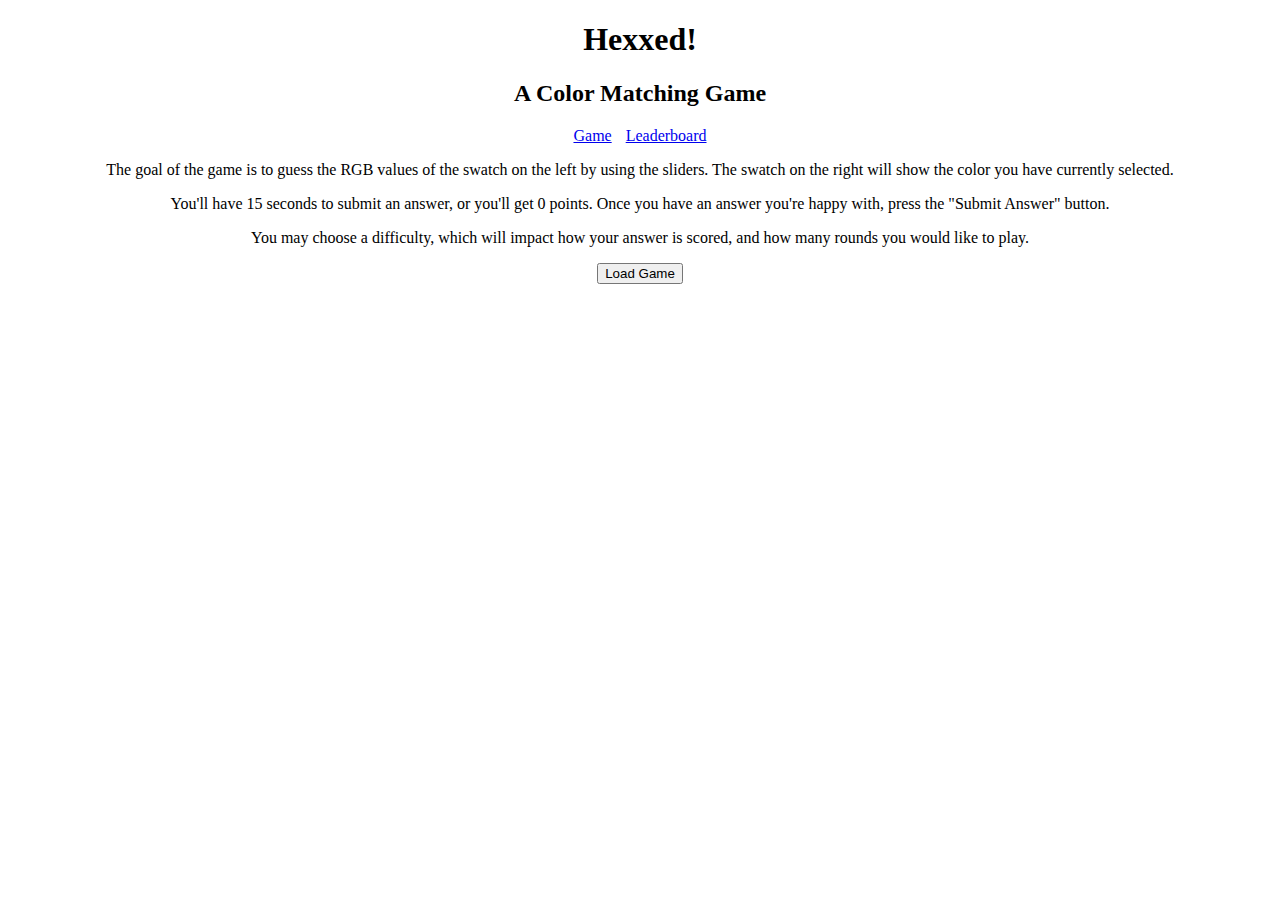
<file: index.html>
<!DOCTYPE html>
<html lang="en" dir="ltr">
  <head>
    <meta charset="utf-8">
    <title>Hexxed!</title>
    <script src="https://ajax.googleapis.com/ajax/libs/jquery/3.3.1/jquery.min.js"></script>
    <link rel="stylesheet" href="https://fonts.googleapis.com/css?family=Orbitron">
  	<link rel="stylesheet" type="text/css" href="resources/css/team1-hw2.css">
  </head>
  <body class="center">
    <div class="center">
      <h1>Hexxed!</h1>
      <h2>A Color Matching Game</h2>
      <div id="nav">
        <a href="index.html">Game</a>
        <a href="Team1Scores.html">Leaderboard</a>
      </div>
      <p>The goal of the game is to guess the RGB values of the swatch on the left by using the sliders. The swatch on the right will show the color you have currently selected.</p?>
      <p>You'll have 15 seconds to submit an answer, or you'll get 0 points. Once you have an answer you're happy with, press the "Submit Answer" button.</p>
      <p>You may choose a difficulty, which will impact how your answer is scored, and how many rounds you would like to play.</p>
    </div>

    <Button id="load_game" onclick="load_game()">Load Game</Button>
	<script src="Team1-hw2.js"></script>
  </body>
</html>
</file>
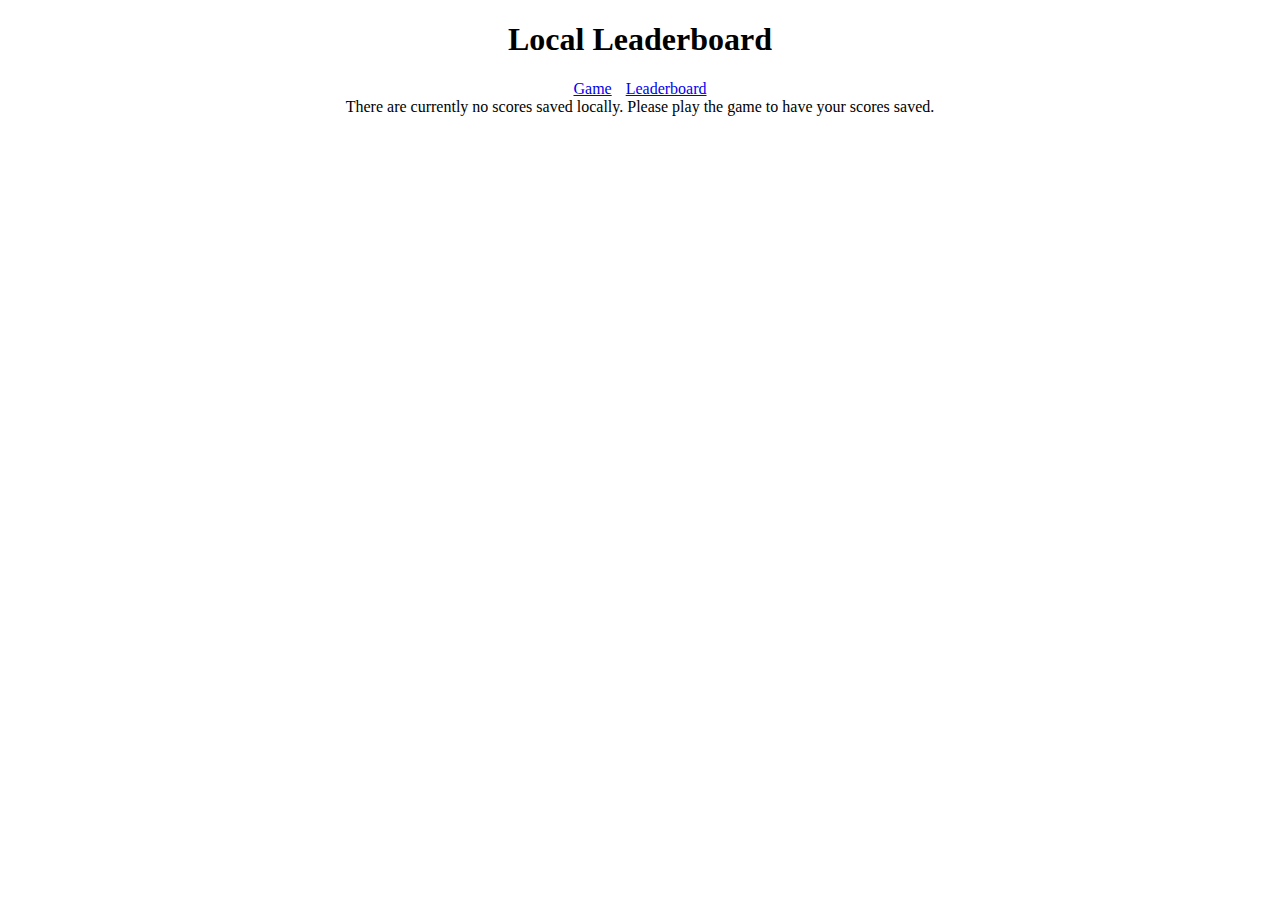
<file: Team1Scores.html>
<!doctype html>
<html>
	<head>
		<meta charset="utf-8">
    <title>Hexxed! Leaderboard</title>
    <script src="https://ajax.googleapis.com/ajax/libs/jquery/3.3.1/jquery.min.js"></script>
  	<link rel="stylesheet" type="text/css" href="resources/css/team1-hw2.css">
	</head>
	<body>
		<script
			  src="https://code.jquery.com/jquery-3.3.1.slim.min.js"
			  integrity="sha256-3edrmyuQ0w65f8gfBsqowzjJe2iM6n0nKciPUp8y+7E="
			  crossorigin="anonymous"></script>
		<script src="Team1-hw2.js"> </script>
	</body>
</html>
</file>
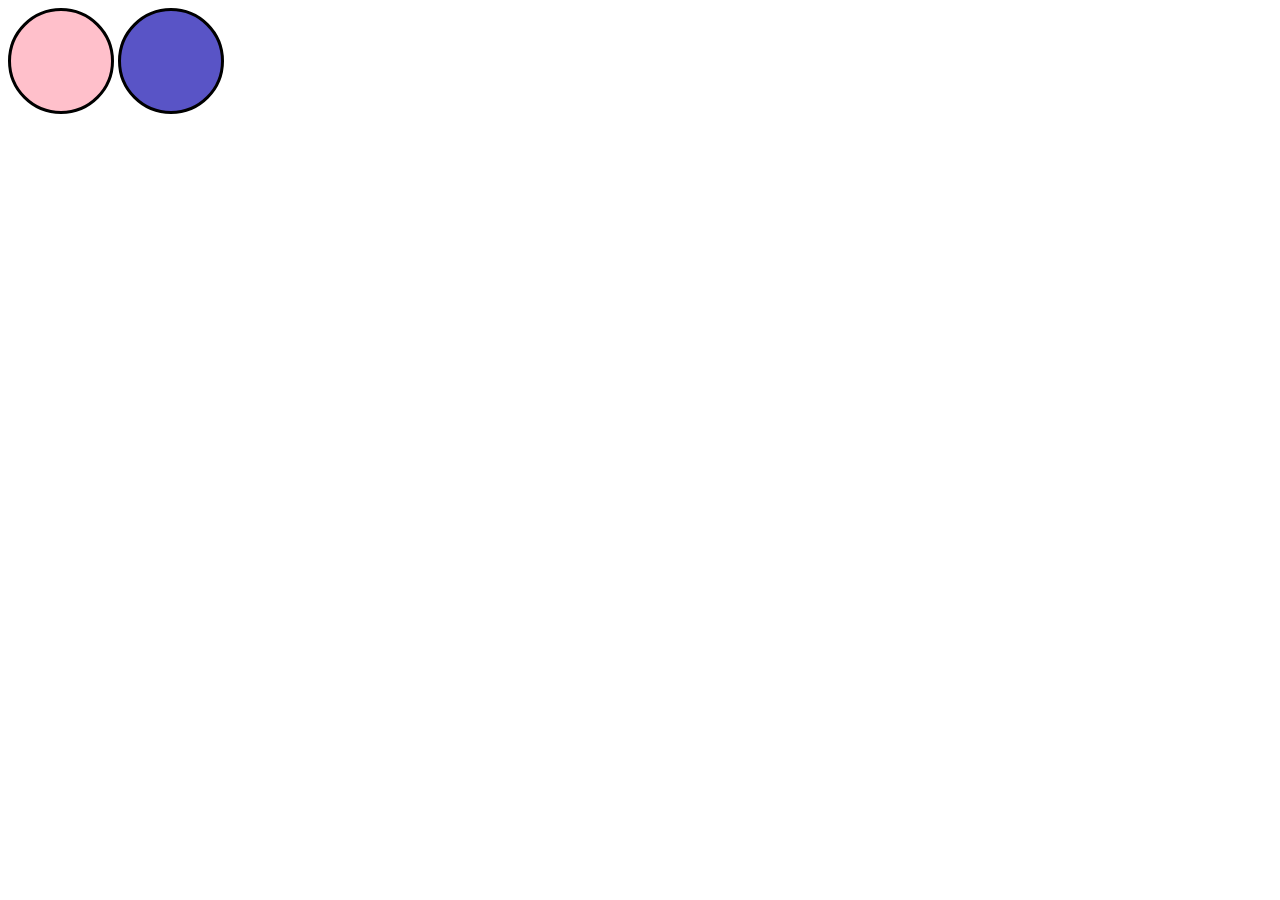
<file: Backup/randomColor.html>
<!DOCTYPE html>
<html>
<head>
	
	<link rel="stylesheet" type="text/css" href="randomColor.css">
	<title>Homework 2</title>
</head>
<body onload="setRandomColor()">
	
	<script src="https://ajax.googleapis.com/ajax/libs/jquery/2.1.1/jquery.min.js"></script>
	<script src="randomColor.js"></script>


	<div id="circle1"></div>
	<div id="circle2"></div>


</body>
</html>
</file>
<file: resources/css/team1-hw2.css>
body {
  text-align: center;
}

#nav a {
  margin: 0px 5px;
}

#rounds {
  width: 50px;
}

#timer {
  font-family: "Orbitron", serif;
  font-size: 32px;
}

.color-label {
  min-width: 200px;
  display: inline-block;
  margin: 10px 25px;
}

.circle {
  width: 200px;
  height: 200px;
  border-radius: 50%;
  border: solid 10px black;
  display: inline-block;
  margin: 10px 15px;
}

#localScores {
	text-align: center;
}

.leaderboard {
	margin: 0 auto;
}

.leaderboard tr {
	height: 30px;
}

.col1 {
	width: 15%;
}

.col2 {
	width: 10%;
}

.col3 {
	width: 10%;
}

.col4 {
	width: 10%;
}

.col5 {
	width: 15%;
}

/* labels */
.sliderLabel {
  padding: 10px;
  width: 100px;
  text-align: center;
  color: #ffffff;
  margin: 4px;
  border-radius: 6px;
  box-shadow: inset 0 0 2px #333333;
}

input[type=number], label{
  display: inline-block;
}

.sliders {
  text-align: center;
  margin-bottom: 10px;
}

/* number input */
.sliders input[type=number]{
  text-align: center;
  width: 50px;
  padding: 10px 0 10px 10px;
  background: #ffffff;
  margin: 0 10px 0 4px;
  outline: none;
  border: 2px solid transparent;
  border-radius: 6px;
  transition: border 0.2s ease;
  box-shadow: 0 0 2px #333333;
}

.sliders input[type=number]:focus{
  border: 2px solid #508cfc;
}

/* range sliders */
.sliders input[type=range]{
  height: 8px;
  border-radius: 10px;
  outline: none;
  width: 30%;
  box-shadow: 0 0 2px #444444, inset 0 0 2px #444444;
}

.sliders input[type=range], input[type=range]::-webkit-slider-thumb{
  appearance: none;
  -webkit-appearance: none;
}

/* slider thumb */
.sliders input[type=range]::-webkit-slider-thumb{
  height: 20px;
  width: 24px;
  border-radius: 20%;
  cursor: pointer;
  background: #cccccc;
  border: 2px solid #eeeeee;
  box-shadow: 0 0 4px #444444, inset 0 0 2px #444444;
}
</file>
<file: Backup/randomColor.css>
#circle1 {
	height: 100px;
	width: 100px;
	border-radius: 50%;
	display: inline-block;
	background-color: pink;
	border-style: solid;
	border-color: black;

}

#circle2 {
	height: 100px;
	width: 100px;
	border-radius: 50%;
	display: inline-block;
	background-color: #000;
	border-style: solid;
	border-color: black;

}
</file>
